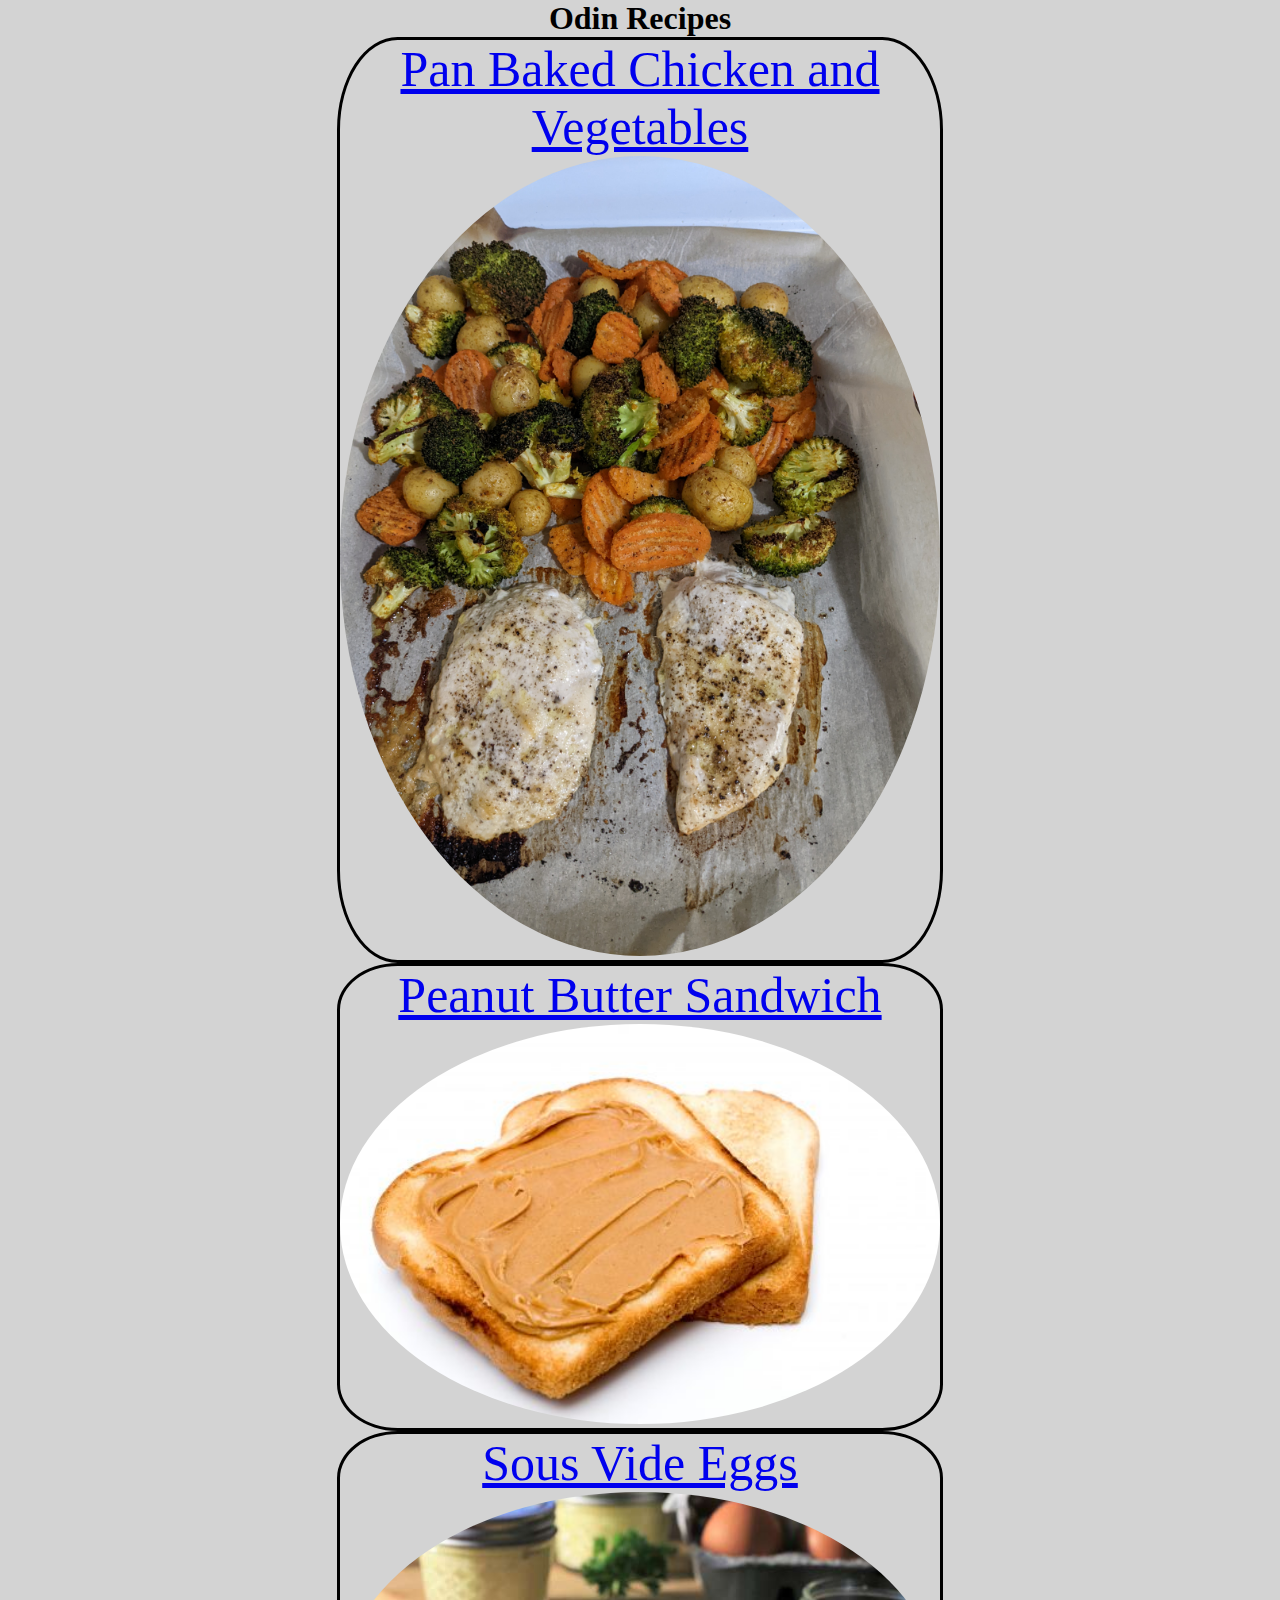
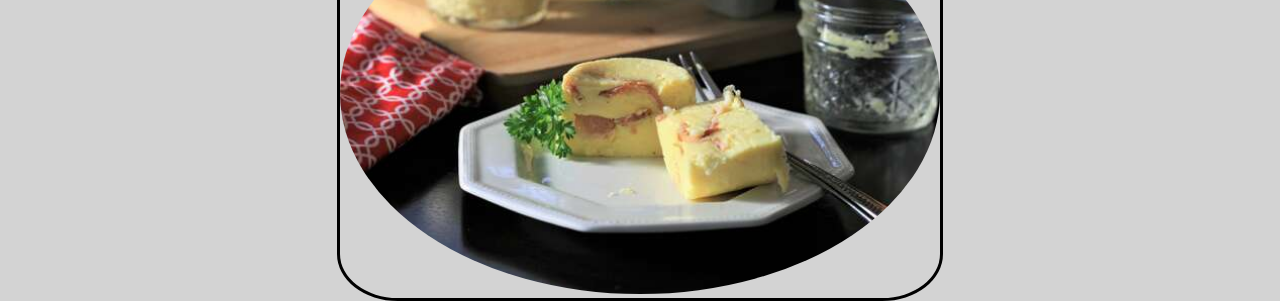
<file: index.html>
<!DOCTYPE html>
<html lang="en">
<head>
    <meta charset="UTF-8">
    <meta http-equiv="X-UA-Compatible" content="IE=edge">
    <meta name="viewport" content="width=device-width, initial-scale=1.0">
    <title>Odin's Recipes</title>
    <link rel="stylesheet" href="index-style.css">
</head>
<body>
    <h1>Odin Recipes</h1>
    <div class="recipe">
            <a href="./recipes/chicken.html">Pan Baked Chicken and Vegetables</a>
            <br>
            <img src="./images/chicken.jpg">
    </div>
    <div class="recipe">
        <a href="./recipes/sandwich.html">Peanut Butter Sandwich</a>
        <br>
        <img src="./images/sandwich.jpg">
</div>
<div class="recipe">
    <a href="./recipes/eggs.html">Sous Vide Eggs</a>
    <br>
    <img src="./images/eggs.jpeg">
</div>
</body>
</html>
</file>
<file: index-style.css>
* {
    background: lightgrey;
    font-family: Calibri, "Times New Roman", sans-serif;
    text-align: center;
    margin: auto;
}

.recipe {
    text-align:center;
    width: 600px;
    border-style: solid;
    border-radius: 10%;
}

img {
    height: auto;
    width: 600px;
    border-radius: 50%;
}

a {
    font-size: 50px;
}
</file>
